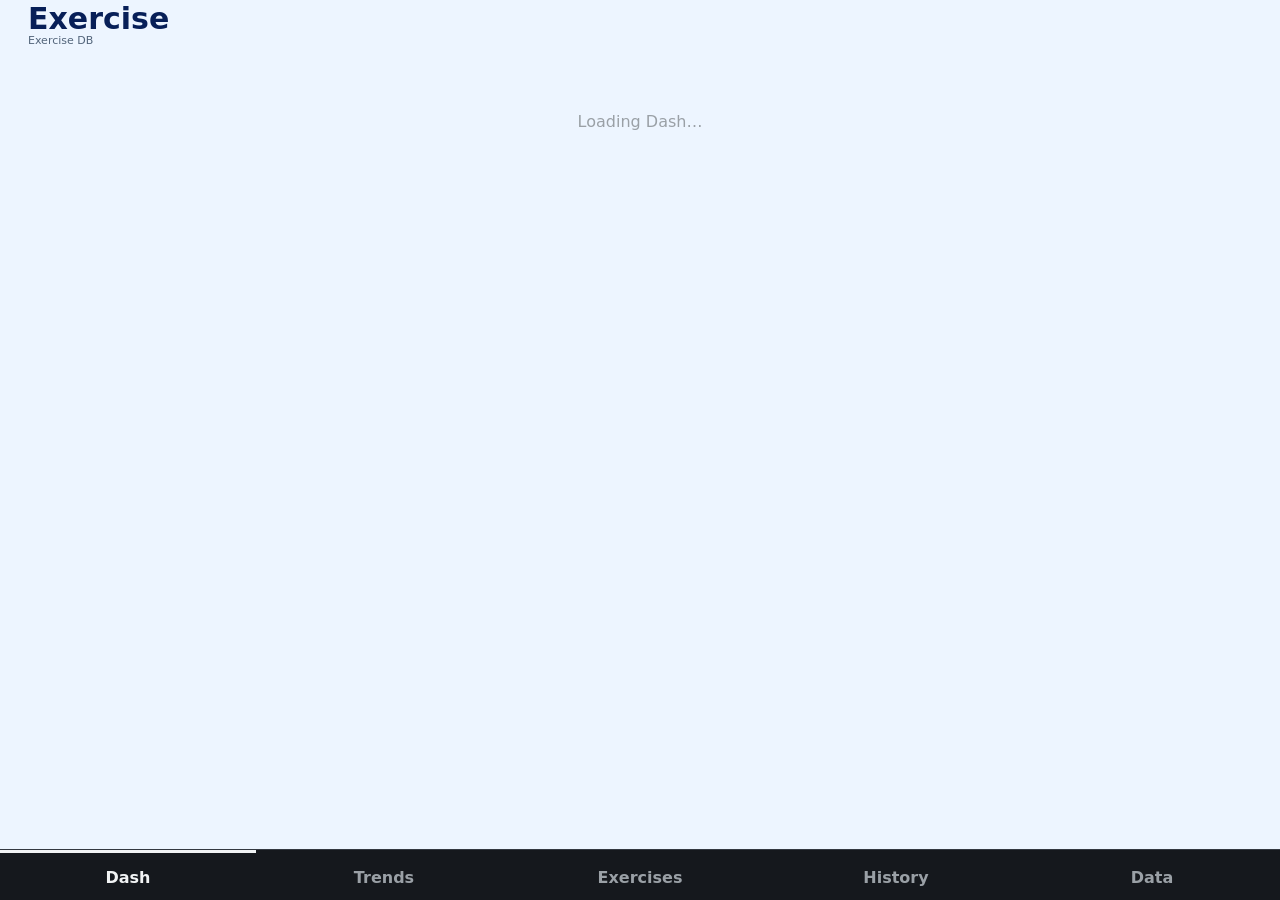
<file: exercise/index.html>
<!doctype html>
<html>
<head>
  <meta name="viewport" content="width=device-width,initial-scale=1,viewport-fit=cover">
<title>Exercise</title>
<meta name="theme-color" content="#edf5ff">
<meta name="apple-mobile-web-app-capable" content="yes">
<link rel="manifest" href="./manifest.webmanifest">
<link rel="icon" href="./icon-192.png">
<script src="./connection.js?v=9.15.3"></script>
  <meta charset="utf-8">
  <style>
    :root{
      --bg:#101216;--panel:#181b20;--panel2:#20242a;--text:#f1f3f4;--muted:#9aa0a6;
      --line:#343941;--green:#7ddc9c;--red:#ff8f86;--amber:#f0c36a;--blue:#8ab4f8;
    }
    *{box-sizing:border-box}
    body{margin:0;background:var(--bg);color:var(--text);font-family:system-ui,-apple-system,Segoe UI,Roboto,sans-serif}
    .app{max-width:1380px;margin:auto;padding:17px 13px 88px}
    .top{display:flex;justify-content:space-between;align-items:end;margin-bottom:14px}
    .brand{font-size:29px;font-weight:900}.sub{font-size:12px;color:var(--muted)}
    .pane{display:none}.pane.active{display:block}
    .section{font-size:14px;font-weight:850;margin:22px 2px 9px}
    .cards{display:grid;grid-template-columns:repeat(3,1fr);gap:10px}
    .card,.box,.ex{background:var(--panel);border:1px solid var(--line);border-radius:16px;padding:14px}
    .label{font-size:11px;font-weight:850;text-transform:uppercase;letter-spacing:.05em;color:var(--muted)}
    .value{font-size:29px;font-weight:900;margin:6px 0 2px}.unit{font-size:13px;color:var(--muted);font-weight:650}
    .delta{font-size:13px;font-weight:850}.up{color:var(--green)}.down{color:var(--red)}.warn{color:var(--amber)}.neutral{color:var(--muted)}
    .detail{border-top:1px solid var(--line);padding-top:8px;margin-top:9px;font-size:12px;color:var(--muted);line-height:1.45}
    .strip{display:grid;grid-template-columns:repeat(5,1fr);gap:8px}
    .mini{background:var(--panel);border:1px solid var(--line);border-radius:13px;padding:11px;text-align:center}
    .mini b{font-size:20px;display:block}.mini span{font-size:10px;color:var(--muted)}
    .notice{background:var(--panel);border:1px solid var(--line);border-radius:14px;padding:12px;font-size:12px;color:var(--muted);line-height:1.5;margin-top:10px}
    .scoreboard{background:var(--panel);border:1px solid var(--line);border-radius:16px;overflow:hidden}.scorehead,.scorerow{display:grid;grid-template-columns:1.4fr .8fr .8fr .7fr;gap:8px;align-items:center;padding:10px 13px}.scorehead{font-size:10px;color:var(--muted);text-transform:uppercase;font-weight:850;border-bottom:1px solid var(--line)}.scorerow{border-bottom:1px solid #292e35}.scorerow:last-child{border:0}.scorelabel{font-weight:800}.scoreval{font-weight:850;text-align:right}.scorechange{text-align:right;font-weight:900}.trendgrid{display:grid;grid-template-columns:1fr 1fr;gap:10px}.trendbox{background:var(--panel);border:1px solid var(--line);border-radius:16px;padding:14px}.trendtitle{font-weight:850;margin-bottom:4px}.trendmeta{font-size:11px;color:var(--muted);margin-bottom:10px}.bars{height:120px;display:flex;gap:4px;align-items:end;border-bottom:1px solid var(--line);padding-top:8px}.bar{flex:1;min-width:5px;background:var(--blue);opacity:.72;border-radius:4px 4px 0 0;position:relative}.bar:hover{opacity:1}.legend{display:flex;justify-content:space-between;font-size:9px;color:var(--muted);margin-top:5px}.twocol{display:grid;grid-template-columns:1fr 1fr;gap:10px}.groupbox{background:var(--panel);border:1px solid var(--line);border-radius:16px;padding:13px}.groupbox h3{font-size:13px;margin:0 0 9px}.metricline{display:flex;justify-content:space-between;gap:10px;padding:7px 0;border-bottom:1px solid #292e35;font-size:12px}.metricline:last-child{border:0}.metricline span{color:var(--muted)}
    .splitgrid{display:grid;grid-template-columns:1fr 1fr;gap:14px}.splitcol{display:grid;gap:9px;align-content:start}.splithead{font-size:13px;font-weight:900;color:var(--muted);text-transform:uppercase;letter-spacing:.05em;margin:2px 2px 0}.ex{cursor:pointer}.exhead{display:flex;justify-content:space-between;gap:8px}.exname{font-weight:850}
    .sets{font-size:12px;color:var(--muted);margin-top:6px}.exmetrics{display:grid;grid-template-columns:repeat(3,1fr);gap:6px;margin-top:9px}
    .exm{background:var(--panel2);border-radius:9px;padding:7px}.exm b{display:block}.exm span{font-size:9px;color:var(--muted)}
    .exvolume{font-size:10px;color:var(--muted);margin-top:8px}
    .sessionlist{display:none;margin-top:9px;border-top:1px solid var(--line);padding-top:7px}.sessionlist.open{display:block}
    .sess{display:grid;grid-template-columns:72px 1fr 65px;gap:7px;padding:6px 0;border-bottom:1px solid #292e35;font-size:11px}.sess:last-child{border:0}
    .tablebox{background:var(--panel);border:1px solid var(--line);border-radius:15px;overflow:auto}
    table{width:100%;border-collapse:collapse;min-width:720px}th,td{padding:10px 11px;border-bottom:1px solid var(--line);font-size:12px;text-align:right;white-space:nowrap}
    th{color:var(--muted);font-size:10px;text-transform:uppercase;letter-spacing:.04em;position:sticky;top:0;background:var(--panel)}
    th:first-child,td:first-child{text-align:left} tr:last-child td{border-bottom:0}
    .kpis{display:grid;grid-template-columns:repeat(4,1fr);gap:8px}.kpi{background:var(--panel);border:1px solid var(--line);border-radius:13px;padding:12px}
    .kpi b{font-size:21px;display:block}.kpi span{font-size:10px;color:var(--muted)}
    .issue{display:grid;grid-template-columns:90px 105px 1fr;gap:10px;padding:11px;border-bottom:1px solid var(--line);font-size:12px}
    details{background:var(--panel);border:1px solid var(--line);border-radius:14px;margin-top:10px;overflow:hidden}summary{cursor:pointer;padding:12px 14px;font-weight:850;color:var(--text)}details .tablebox{border:0;border-top:1px solid var(--line);border-radius:0}
    .sev{font-weight:850}.High{color:var(--red)}.Medium{color:var(--amber)}.Low{color:var(--muted)}
    .dashboard-grid{display:grid;grid-template-columns:repeat(2,minmax(0,1fr));gap:12px;margin-top:16px}
    .vizcard{background:var(--panel);border:1px solid var(--line);border-radius:16px;padding:15px;min-width:0}
    .vizhead{display:flex;align-items:start;justify-content:space-between;gap:8px}
    .viztitle{font-weight:850;font-size:15px}.viznumber{font-size:22px;font-weight:900;text-align:right}
    .vizmeta{color:var(--muted);font-size:11px;line-height:1.45;margin:5px 0 9px}
    .viznote{font-size:11px;color:var(--muted);line-height:1.5;border-top:1px solid var(--line);padding-top:8px;margin-top:9px}
    .vizsvg{width:100%;height:105px;display:block}.vizlabels{display:flex;justify-content:space-between;color:var(--muted);font-size:10px}
    .headline{background:#19231e;border:1px solid #3c7151;border-radius:16px;padding:17px;line-height:1.5;font-size:15px;font-weight:750}
    .barrow{display:grid;grid-template-columns:82px 1fr 55px;gap:8px;align-items:center;font-size:11px;margin:7px 0}
    .bartrack{background:var(--panel2);border-radius:5px;height:13px;overflow:hidden}.barfill{height:100%;background:var(--blue);border-radius:5px}
    .barrow b{text-align:right}.pill{border:1px solid var(--line);border-radius:20px;padding:4px 8px;font-size:10px;color:var(--muted)}
    .auditrow{padding:11px;border-bottom:1px solid var(--line);font-size:12px;line-height:1.5}
    .auditrow b{display:block;margin-bottom:3px}.auditrow:last-child{border:0}
    .goalgrid{display:grid;grid-template-columns:1.3fr .7fr .7fr;gap:10px;margin-bottom:12px}
    .goalhero,.goalmini{border:1px solid var(--line);border-radius:11px;padding:12px;background:#fff}.goalhero b{font-size:28px;display:block}.goalhero .status{font-size:13px;font-weight:900;margin-top:5px}.goalmini b{font-size:22px;display:block}.goalmini span{font-size:10px;color:#53657b}
    .progress{height:13px;background:#eaf2fc;border-radius:7px;overflow:hidden;margin:10px 0 5px}.progressfill{height:100%;background:#198065;border-radius:7px}.progressmeta{font-size:10px;color:#53657b;display:flex;justify-content:space-between;gap:10px}
    .monthchartwrap{overflow-x:auto;padding-top:4px}.monthchart{height:205px;min-width:760px;position:relative;display:flex;gap:6px;align-items:end;border-bottom:1px solid #b9cbe0;padding:18px 7px 22px}.monthcol{height:100%;flex:1;min-width:30px;display:flex;flex-direction:column;justify-content:flex-end;align-items:stretch;position:relative}.monthstack{width:100%;min-height:1px;display:flex;flex-direction:column-reverse;border-radius:4px 4px 0 0;overflow:hidden;outline:1px solid #ffffff55}.monthcol.estimated .monthstack{opacity:.58}.monthcol.raw .monthstack{opacity:.98}.monthseg.strength{background:#4f78c7}.monthseg.cardio{background:#e29542}.monthseg.walking{background:#48a977}.monthseg.other{background:#8c70b6}.monthlabel{position:absolute;bottom:-18px;left:50%;transform:translateX(-50%);font-size:9px;color:#53657b;white-space:nowrap}.targetline{position:absolute;left:0;right:0;border-top:2px dashed #bb2746;z-index:3;pointer-events:none}.targettag{position:absolute;right:6px;transform:translateY(-15px);font-size:9px;font-weight:850;color:#bb2746;background:#fff;padding:0 3px}.chartlegend{display:flex;gap:12px;flex-wrap:wrap;font-size:10px;color:#53657b;margin-top:8px}.legendswatch{display:inline-block;width:9px;height:9px;border-radius:2px;margin-right:4px;vertical-align:-1px}.legendswatch.strength{background:#4f78c7}.legendswatch.cardio{background:#e29542}.legendswatch.walking{background:#48a977}.legendswatch.other{background:#8c70b6}.dashselect{font:inherit;border:1px solid #aac1db;border-radius:7px;padding:3px 6px;background:#fff;color:#112546;font-weight:800}
    .tabs{position:fixed;left:0;right:0;bottom:0;background:#15181d;border-top:1px solid var(--line);display:flex;justify-content:center;z-index:20}
    .tabbar{width:min(1380px,100%);display:grid;grid-template-columns:repeat(5,1fr)}
    .dashsection{border:1px solid var(--line);border-radius:15px;overflow:hidden;margin:12px 0;background:var(--panel)}
    .dashband{padding:9px 14px;font-size:16px;font-weight:850;display:flex;justify-content:space-between;gap:12px;align-items:center}
    .dashband.blue{background:#145ca3}.dashband.green{background:#198065}.dashband.gold{background:#80601b}.dashband.purple{background:#514493}
    .dashbody{padding:11px}.latestgrid{display:grid;grid-template-columns:1.02fr 1.08fr .75fr;gap:10px}
    .dashpanel{border:1px solid var(--line);border-radius:10px;overflow:hidden;min-width:0}.dashpanel h3{background:var(--panel2);font-size:13px;margin:0;padding:8px 10px}
    .dashtable{min-width:0}.dashtable th,.dashtable td{padding:8px 7px;font-size:12px;white-space:normal}.dashtable th{font-size:10px}
    .dashcompare{display:grid;grid-template-columns:repeat(4,minmax(0,1fr));gap:10px}.compcard{border:1px solid var(--line);border-radius:11px;overflow:hidden}.compcard h3{font-size:14px;margin:0;padding:9px 10px;background:var(--panel2)}
    .compcard .dashtable td,.compcard .dashtable th{font-size:11px;padding:7px 5px}.compcard .dashtable td:first-child{font-weight:700}
    .activityscroll{overflow-x:auto}.activitygrid{display:grid;grid-template-columns:110px repeat(28,minmax(32px,1fr));min-width:1050px;font-size:10px;text-align:center}
    .activitygrid>div{border-right:1px solid var(--line);border-bottom:1px solid var(--line);padding:6px 2px}.activitygrid .rowlabel{text-align:left;font-weight:750;padding-left:8px;position:sticky;left:0;background:var(--panel);z-index:1}.activitygrid .dayhead{font-weight:750;background:var(--panel2)}
    .dot{display:inline-block;width:10px;height:10px;border-radius:50%}.dot.upper{background:#fb667a}.dot.lower{background:#6196fd}.dot.aerobic{background:#ffa247}.dot.walk{background:#72d69c}.dot.rest{background:#78818d}
    .dashtrends{display:grid;grid-template-columns:repeat(3,minmax(0,1fr));gap:10px}.dashtrend{border:1px solid var(--line);border-radius:10px;padding:10px;min-width:0}.dashtrend h3{font-size:13px;margin:0 0 4px}
    .dashnote{font-size:11px;color:var(--muted);line-height:1.45;margin:7px 0}.dashdetails{margin:9px 0 0;border-radius:9px}.dashdetails summary{padding:9px 11px;font-size:12px}
    #dash{background:#f6f8fc;color:#112546;border-radius:16px;padding:10px 12px 18px;min-height:90vh}
    #dash .top{padding:3px 5px}#dash .sub,#dash .dashnote{color:#53657b}
    #dash .dashsection{background:#fff;border-color:#c8d8eb;box-shadow:0 1px 5px #17385b12}
    #dash .dashpanel,#dash .compcard,#dash .dashtrend,#dash .dashdetails{background:#fff;border-color:#c8d8eb}
    #dash .dashpanel h3,#dash .compcard h3,#dash .activitygrid .dayhead{background:#eaf2fc;color:#112546}
    #dash .dashtable th{background:#eaf2fc;color:#263c5b;border-color:#c8d8eb}
    #dash .dashtable td,#dash .activitygrid>div{border-color:#dbe5f0}
    #dash .activitygrid .rowlabel{background:#fff}#dash .activitygrid .dayhead{background:#eaf2fc}
    #dash .dashdetails summary{color:#112546}#dash .tablebox{background:#fff;border-color:#c8d8eb}
    #dash .tablebox th{background:#eaf2fc;color:#263c5b}#dash .tablebox td{border-color:#dbe5f0}
    #dash .vizlabels{color:#53657b}#dash .up{color:#078046}#dash .down{color:#bb2746}
    button{border:0;background:transparent;color:var(--muted);padding:15px 3px 13px;font:inherit;font-weight:800;border-top:3px solid transparent}
    button.active{color:var(--text);border-top-color:var(--text)}
    .loading{padding:60px 20px;text-align:center;color:var(--muted)}
    @media(max-width:900px){.latestgrid{grid-template-columns:1fr 1fr}.latestgrid .dashpanel:last-child{grid-column:1/-1}.dashcompare{grid-template-columns:1fr 1fr}.dashtrends{grid-template-columns:1fr 1fr}}
    @media(max-width:720px){.goalgrid{grid-template-columns:1fr 1fr}.goalhero{grid-column:1/-1}.cards{grid-template-columns:1fr 1fr}.strip{grid-template-columns:repeat(3,1fr)}.splitgrid,.trendgrid,.twocol,.dashboard-grid{grid-template-columns:1fr}.kpis{grid-template-columns:1fr 1fr}.scorehead,.scorerow{grid-template-columns:1.25fr .75fr .75fr .65fr}}
    @media(max-width:600px){.goalgrid{grid-template-columns:1fr}.goalhero{grid-column:auto}.latestgrid,.dashcompare,.dashtrends{grid-template-columns:1fr}.latestgrid .dashpanel:last-child{grid-column:auto}.dashband{font-size:14px;align-items:start;flex-direction:column;gap:3px}}
    @media(max-width:430px){.cards{grid-template-columns:1fr}.brand{font-size:25px}}
    @media(max-width:430px){.tabbar button{font-size:11px}}
/* v9.13 exercise-comparison canonical set display; v9.12 Dash compaction preserved. */
body:has(#dash.active){background:#edf5ff}
.app:has(#dash.active){max-width:1820px;padding:4px 20px 65px}
#dash{padding:0;background:transparent;color:#071f58;--upper:#ff3568;--lower:#2478ff;--cardio:#ff9500;--walking:#29b67b}
#dash .top{margin-bottom:5px;padding:0 8px;min-height:36px;align-items:center}#dash .brand{font-size:30px;line-height:1.02}#dash .sub{font-size:11px;line-height:1.1}
#dash .dashbuild{font:800 10px system-ui;color:#9aa0a6;background:#181b20;border:1px solid #343941;border-radius:8px;padding:4px 7px;white-space:nowrap;margin-right:1px}
#dash .dashsection{margin:0;border-radius:10px;background:linear-gradient(110deg,#fff,#f7fbff);border-color:#cfdef0}
#dash .dashband{height:34px;padding:5px 14px;font-size:16px;color:white;flex-direction:row;align-items:center;white-space:nowrap}
#dash .dashband.blue{background:linear-gradient(#0789e7,#005eb6)}#dash .dashband.gold{background:linear-gradient(100deg,#b6903b,#8f621a)}#dash .dashband.purple{background:linear-gradient(#665dbb,#41338c)}
#dash .dashbody{padding:8px 10px}
#dash .dash-toprow{display:grid;grid-template-columns:1.3fr 1fr;gap:10px;margin-bottom:9px}
#dash .dash-toprow>.dashsection{height:288px}
#dash .progresslayout{display:grid;grid-template-columns:1.8fr 1fr;gap:10px}
#dash .progressplot{min-width:0}#dash h3{font-size:14px;margin:0 0 3px}
#dash .cumulativechart{width:100%;height:207px;display:block}#dash .axistext{font:11px Arial,sans-serif;fill:#244577}
#dash .linelegend{display:flex;justify-content:center;gap:20px;font-size:11px;margin-top:-5px}
#dash .monthlystats{background:#f0f6fd;border-radius:8px;overflow:hidden;align-self:start}
#dash .monthlystat{display:flex;align-items:center;justify-content:space-between;gap:5px;padding:8px 10px;border-bottom:1px solid #d5e2f2;font-size:12px}
#dash .monthlystat b{font-size:22px;white-space:nowrap}#dash .monthlystat:nth-child(3) b{font-size:16px}
#dash .pacestatus{margin:7px;padding:10px;border-radius:8px;display:flex;flex-direction:column;gap:4px;font-size:12px;min-height:56px}
#dash .pacestatus b{font-size:18px}#dash .pacestatus.ahead{background:#e2f5e8;color:#067326}#dash .pacestatus.behind{background:#fff0df;color:#975118}
#dash .historylegend{display:flex;justify-content:space-around;font-size:10px;color:#244577;gap:5px;padding:2px 0 0}
#dash .historychart{width:100%;height:228px;display:block}
#dash .dash-secondrow{display:grid;grid-template-columns:2.32fr .8fr .8fr .68fr;gap:10px;margin-bottom:8px;align-items:stretch}
#dash .compositionbox,#dash .latestcard{border:1px solid #cfdef0;border-radius:10px;background:linear-gradient(110deg,#fff,#f4f9ff);overflow:hidden;min-width:0;box-shadow:0 1px 5px #17385b0d}
#dash .compositionbox{padding:7px 14px 8px}
#dash .compositionhead{font-size:15px;font-weight:850;margin:0 0 5px}
#dash .compositionrow{padding:3px 0}
#dash .compositiontitle{display:flex;justify-content:space-between;gap:10px;font-size:11px;margin-bottom:3px;align-items:end}#dash .compositiontitle b{font-size:12px}
#dash .segments{display:flex;width:100%;height:24px;border-radius:5px;overflow:hidden;color:white;font-size:11px;font-weight:750;text-align:center}
#dash .segments>div{display:flex;justify-content:center;align-items:center;min-width:0}
#dash .compositionlegend{display:flex;justify-content:space-between;gap:6px;margin-top:5px;font-size:10px;line-height:1.12}
#dash .compositionlegend>div{display:flex;gap:5px;min-width:0}#dash .compositionlegend i{width:10px;height:10px;border-radius:50%;margin-top:1px;flex-shrink:0}
#dash .latestcard{padding:4px 8px 5px}#dash .latestcard h3{display:flex;justify-content:space-between;padding:5px 8px;border-radius:5px;margin:0 -4px 1px;font-size:15px}
#dash .latestcard h3 span:last-child{font-size:12px;font-weight:400;color:#15366b}
#dash .latestcard.upper h3{background:#fde8ef;color:#f12a61}#dash .latestcard.lower h3{background:#e4f0ff;color:#0065ef}
#dash .latestmetric{display:grid;grid-template-columns:1.5fr .65fr .9fr;align-items:center;gap:5px;border-bottom:1px solid #d6e3f3;padding:7px 4px;font-size:11px}
#dash .latestmetric:last-of-type{border-bottom:0}
#dash .latestmetric span{display:block;font-size:10px;font-weight:400;line-height:1.25}#dash .latestmetric strong{font-size:16px;text-align:center}#dash .latestdelta{text-align:center}#dash .latestdelta b{font-size:16px}
#dash .vizlabels{font-size:9px;gap:4px}
#dash .dashdetails{margin:6px 0;border-radius:7px;background:linear-gradient(#fff,#eaf3fe);border-color:#ccddf1}
#dash .dashdetails summary{font-size:14px;padding:6px 12px;line-height:19px}#dash .detailcontrols{display:flex;justify-content:space-between;padding:10px;font-size:12px}#dash .detailprovenance{font-size:12px;line-height:1.5;padding:10px 14px;background:#fff}
#dash>.dashsection{margin-top:8px}#dash .activitygrid{grid-template-columns:125px repeat(var(--activity-days,31),minmax(28px,1fr));min-width:1030px;font-size:9px}#dash .activitygrid>div{padding:4px 1px;line-height:14px}#dash .activitygrid .rowlabel{font-size:12px;padding-left:5px;background:transparent}#dash .activitygrid .dayhead{background:#edf5ff}#dash .activityscroll{margin:-8px -10px 0}
#dash .dot.upper{background:var(--upper)}#dash .dot.lower{background:var(--lower)}#dash .dot.aerobic{background:var(--cardio)}#dash .dot.walk{background:var(--walking);opacity:.85}#dash .dot{width:9px;height:9px}
#dash .dashnote{font-size:10px;margin:5px 0 0;line-height:1.25}

#dash .supportstatus{display:inline-flex;align-items:center;gap:6px;margin-right:10px;font-size:11px}
#dash .supportpill{display:inline-block;border-radius:10px;padding:2px 7px;font-weight:850;background:#fff3d7;color:#6f4a00}
#dash .supportpill.done{background:#dff5e8;color:#087a40}
#dash .activityright{display:flex;align-items:center;justify-content:flex-end;gap:4px;white-space:nowrap}
#dash .activityrange{font-weight:850}
#dash .emptytrend{padding:20px 10px;color:#53657b;font-size:12px}
#dash .compositionrow .emptytrend{padding:0;height:16px;line-height:16px}
#dash .compositionbox:has(.emptytrend) .compositionrow{padding:1px 0}
@media(max-width:1150px){#dash .dash-toprow{grid-template-columns:1fr}#dash .dash-toprow>.dashsection{height:auto}#dash .historychart{height:220px}#dash .dash-secondrow{grid-template-columns:1fr 1fr}#dash .compositionbox{grid-column:1/-1}}
@media(max-width:700px){.app:has(#dash.active){padding:10px 8px 70px}#dash .brand{font-size:25px}#dash .progresslayout{grid-template-columns:1fr}#dash .monthlystats{display:grid;grid-template-columns:1fr 1fr}#dash .pacestatus{grid-column:1/-1}#dash .monthlystat{padding:7px}#dash .monthlystat b{font-size:19px}#dash .dashband{font-size:13px;padding:6px 8px;white-space:normal;height:auto;min-height:34px}#dash .dash-secondrow{gap:6px}#dash .latestmetric{grid-template-columns:1fr 1fr}#dash .latestdelta{grid-column:1/-1;text-align:right}#dash .latestmetric span{font-size:10px}#dash .latestmetric strong{font-size:15px}#dash .latestcard h3{font-size:13px;padding:6px 3px}#dash .latestcard h3 span:last-child{font-size:10px}#dash .compositionbox{padding:7px 10px}#dash .compositiontitle{font-size:10px}#dash .compositiontitle b{font-size:12px}#dash .compositionlegend{font-size:10px;flex-wrap:wrap;justify-content:flex-start;gap:10px}#dash .historylegend{font-size:8px}#dash .historychart{height:190px}#dash .dashdetails summary{font-size:12px}}


#dash .compositionlegend>div{flex:1}
#dash .compositionlegend span{white-space:nowrap}
#dash .dashdetails:not([open])>:not(summary){display:none}
#dash .dashdetails summary{list-style:none}
#dash .dashdetails summary::before{content:'▸ ';margin-right:5px;color:#005eb6}
#dash .dashdetails[open] summary::before{content:'▾ '}
#dash .activitygrid>div{padding-top:2px;padding-bottom:2px}
#dash .supportcard h3{background:#eee7f7;color:#76509b;font-size:15px;white-space:nowrap}
#dash .latestmetric{height:46px}
#dash .supportmetric{grid-template-columns:1fr auto}
#dash .supportmetric strong{font-size:16px;color:#76509b}
#dash .supportmetric strong.done{color:#087a40}
#dash .dot.balance{background:#bd9cdb}
#dash .dot.plank{background:#76509b}
#dash .supportdots{display:inline-flex;align-items:center;justify-content:center;gap:3px;vertical-align:middle}
#dash .supportdots .dot{flex-shrink:0}
@media(max-width:700px){#dash .latestmetric{height:auto;min-height:46px}}
#dash .supportreminder{font-size:10px;color:#53657b;padding:4px 4px 0;white-space:nowrap}
@media(max-width:1150px){#dash .supportcard{grid-column:1/-1}}
  .activitygrid{width:max-content!important;min-width:0!important}
#dash .activitygrid .rowlabel{background:#fff}
.tabs{padding-bottom:env(safe-area-inset-bottom)}
</style>
</head>
<body>
<script>
window.addEventListener('error',function(e){
  var c=document.getElementById('content');
  if(c){c.innerHTML='<div style="margin:16px;padding:14px;background:#181b20;color:#ff8f86;border:1px solid #343941;border-radius:12px;font:14px system-ui"><b>JavaScript error</b><br>'+String(e.message||'Unknown error')+'<br><span style="color:#9aa0a6">line '+String(e.lineno||'?')+'</span></div>';}
});
window.addEventListener('unhandledrejection',function(e){
  var c=document.getElementById('content');
  if(c){c.innerHTML='<div style="margin:16px;padding:14px;background:#181b20;color:#ff8f86;border:1px solid #343941;border-radius:12px;font:14px system-ui"><b>Promise error</b><br>'+String((e.reason&&e.reason.message)||e.reason||'Unknown error')+'</div>';}
});
</script>
<div id="dataStatus" role="status" hidden style="position:fixed;right:8px;bottom:calc(65px + env(safe-area-inset-bottom));max-width:calc(100% - 16px);z-index:30;padding:6px 10px;font:12px system-ui;color:#112546;background:#fff3d7;border-radius:6px"></div>
<div class="app">
  <div id="content"></div>
</div>
<div class="tabs"><div class="tabbar">
  <button class="active" data-tab="dash" onclick="showTab('dash',this)">Dash</button>
  <button data-tab="trends" onclick="showTab('trends',this)">Trends</button>
  <button data-tab="exercises" onclick="showTab('exercises',this)">Exercises</button>
  <button data-tab="history" onclick="showTab('history',this)">History</button>
  <button data-tab="data" onclick="showTab('data',this)">Data</button>
</div></div>
<script>
let DATA={};
let DASH_SPLIT="";
const TAB_STATE={};

document.addEventListener('DOMContentLoaded',()=>{
  document.getElementById('content').innerHTML=
    '<section id="dash" class="pane active">'+loadingPane('Dashboard')+'</section>'+ 
    '<section id="trends" class="pane">'+loadingPane('Trends',true)+'</section>'+ 
    '<section id="exercises" class="pane">'+loadingPane('Exercises',true)+'</section>'+ 
    '<section id="history" class="pane">'+loadingPane('History',true)+'</section>'+ 
    '<section id="data" class="pane">'+loadingPane('Data',true)+'</section>';
  loadTab('dash');
});

function loadingPane(label,defer=false){
  return '<div class="top"><div><div class="brand">Exercise</div><div class="sub">Exercise DB</div></div></div>'+
    (defer?'':'<div class="loading">Loading '+esc(label)+'…</div>');
}

const DASH_CACHE_KEY='exercise-dashboard:snapshot:v1';
let DASH_SNAPSHOT=null;
function validDash(d){return !!(d && Array.isArray(d.recent) && Array.isArray(d.activityDays) && d.generatedAt && d.monthlyGoal && d.activityDays.every(day=>/^\d{4}-\d{2}-\d{2}$/.test(day.date)))}
function dashStatus(message){window.exerciseStatus(message)}
function savedStatus(message){dashStatus('Saved snapshot · data generated '+(DASH_SNAPSHOT?.data.generatedAt||'unknown')+' · '+message)}
function restoreDash(){
  try {
    const saved=JSON.parse(localStorage.getItem(DASH_CACHE_KEY));
    if(!saved || saved.schema!==1 || !validDash(saved.data) || !Number.isFinite(saved.savedAt) || saved.savedAt>Date.now()+60000) return false;
    const before=DATA; DATA=Object.assign({},DATA,saved.data);
    try {document.getElementById('dash').innerHTML=renderDash()} catch(e){DATA=before;return false}
    DASH_SNAPSHOT=saved;
    savedStatus('refreshing…'); setupActivity(); return true;
  } catch(e){return false}
}
function setupActivity(){
  const scroller=document.querySelector('#dash .activityscroll'), grid=scroller?.querySelector('.activitygrid');
  if(!grid) return;
  const position=()=>{
    if(!scroller.clientWidth) return;
    const width=Math.max(28,(scroller.clientWidth-125)/7);
    grid.style.gridTemplateColumns='125px repeat('+Math.max(1,(DATA.activityDays||[]).length)+','+width+'px)';
    scroller.scrollLeft=scroller.scrollWidth-scroller.clientWidth;
  };
  requestAnimationFrame(position);
  if(typeof ResizeObserver!=='undefined') {window.activityObserver?.disconnect();window.activityObserver=new ResizeObserver(position);window.activityObserver.observe(scroller)}
}
function loadTab(id,force=false){
  if(TAB_STATE[id]==='loading' || (!force && TAB_STATE[id]==='loaded')) return;
  TAB_STATE[id]='loading';
  const pane=document.getElementById(id);
  if(id==='dash'){
    if(!DASH_SNAPSHOT) restoreDash();
    if(DASH_SNAPSHOT) savedStatus('refreshing…');
  }
  if(pane && !(id==='dash' && DASH_SNAPSHOT)) pane.innerHTML=loadingPane(id.charAt(0).toUpperCase()+id.slice(1));
  const fail=e=>{
    TAB_STATE[id]='error';
    if(id==='dash' && DASH_SNAPSHOT){savedStatus('live refresh failed; saved data may be out of date');return}
    if(id==='dash') dashStatus('Live data unavailable; no saved snapshot');
    if(pane) pane.innerHTML='<div class="notice">Load error: '+esc(e.message||e)+'. <button onclick="loadTab(\''+id+'\',true)">Retry</button></div>';
  };
  google.script.run.withSuccessHandler(d=>{
    if(id==='dash' && !validDash(d)){fail(new Error('Invalid dashboard response'));return}
    const previous=DATA; DATA=Object.assign({},DATA,d||{});
    try{
      const renderers={dash:renderDash,trends:renderTrends,exercises:renderExercises,history:renderHistory,data:renderData};
      const rendered=renderers[id]();
      if(pane) pane.innerHTML=rendered;
    }catch(e){DATA=previous;fail(e);return}
    TAB_STATE[id]='loaded';
    if(id==='dash'){
      DASH_SNAPSHOT={schema:1,savedAt:Date.now(),data:d};
      let stored=true;try{localStorage.setItem(DASH_CACHE_KEY,JSON.stringify(DASH_SNAPSHOT))}catch(e){stored=false}
      dashStatus('Live refresh succeeded · data generated '+d.generatedAt+(stored?'':' · saving unavailable on this device'));
      setupActivity();
    }
  }).withFailureHandler(fail).getTabData(id);
}
window.addEventListener('online',()=>loadTab('dash',true));
window.addEventListener('offline',()=>{if(DASH_SNAPSHOT)savedStatus('offline; saved data may be out of date')});
document.addEventListener('visibilitychange',()=>{if(!document.hidden)loadTab('dash',true)});
setInterval(()=>{if(!document.hidden)loadTab('dash',true)},300000);

function metric(name){ return (DATA.recent||[]).find(x=>String(x.Metric)===name)||{}; }
function fmt(n,d=1){if(n===''||n==null)return '—';const x=Number(n);return Number.isFinite(x)?x.toLocaleString(undefined,{maximumFractionDigits:d}):String(n)}
function deltaClass(v){const n=Number(v);return !Number.isFinite(n)?'neutral':n>0?'up':n<0?'down':'neutral'}
function deltaText(v){const n=Number(v);return !Number.isFinite(n)?'':(n>0?'↑ ':'↓ ')+Math.abs(n).toFixed(1)+'%'}
function pageHeader(){return '<div class="top"><div><div class="brand">Exercise Dashboard</div><div class="sub">Exercise DB v9.15 · data generated '+esc(DATA.generatedAt||'')+'</div></div><div class="dashbuild">v9.15</div></div>'}

const DASH_COLORS={upper:'#ff3568',lower:'#2478ff',cardio:'#ff9500',walking:'#29b67b',other:'#9870bd'};
function dashDate(v){return v?new Date(v+'T12:00:00Z').toLocaleDateString('en-US',{month:'short',day:'numeric',timeZone:'UTC'}):'—'}
function dashSection(tone,title,right,body){return `<section class="dashsection"><div class="dashband ${tone}"><span>${title}</span><span>${right||''}</span></div><div class="dashbody">${body}</div></section>`}
function dashLine(points,field,color,height=64){
  const known=points.filter(p=>p[field]!=null&&Number.isFinite(Number(p[field])));
  if(!known.length)return '<div class="emptytrend">No complete observations</div>';
  const max=Math.max(1,...known.map(p=>Number(p[field])))*1.12,w=320,h=height,pad=30;
  const xy=points.map((p,i)=>p[field]==null?null:[pad+i*(w-pad-8)/Math.max(1,points.length-1),h-13-Number(p[field])/max*(h-22)]);
  return `<svg class="dashspark" viewBox="0 0 ${w} ${h}" role="img" aria-label="${esc(field)} trend: ${points.map(p=>p[field]==null?'unavailable':fmt(p[field],1)).join(', ')}"><path d="M${pad} 5V${h-13}H${w-8}" fill="none" stroke="#b5cbe6"/>${[0,.5,1].map(f=>`<text x="${pad-4}" y="${h-10-f*(h-22)}" text-anchor="end" class="axistext" font-size="10" fill="#244577" font-family="Arial,sans-serif">${fmt(max*f,0)}</text>`).join('')}${xy.slice(1).map((p,i)=>p&&xy[i]?`<path d="M${xy[i].join(' ')}L${p.join(' ')}" fill="none" stroke="${color}" stroke-width="2"/>`:'').join('')}${xy.map((p,i)=>p?`<circle cx="${p[0]}" cy="${p[1]}" r="3" fill="${color}"><title>${esc(dashDate(points[i].date))}: ${fmt(points[i][field],1)}</title></circle>`:'').join('')}</svg>`;
}
function monthlyLine(g){
  if(!g.asOf)return '<div class="emptytrend">No authoritative activity recorded this month</div>';
  const w=540,h=222,left=48,right=15,top=20,bottom=35,plotH=h-top-bottom;
  const max=Math.ceil(Math.max(g.target,g.current.total||0)/1000)*1000;
  const x=d=>left+d/g.daysInMonth*(w-left-right),y=v=>h-bottom-v/max*plotH;
  const path=g.cumulative.map((p,i)=>(i?'L':'M')+x(p.day)+','+y(p.total)).join(' ');
  const ticks=[0,5,10,15,20,25,g.daysInMonth].filter((d,i,a)=>d<=g.daysInMonth&&a.indexOf(d)===i);
  return `<svg class="cumulativechart" viewBox="0 0 ${w} ${h}" role="img" aria-label="Cumulative month-to-date EWP through ${esc(g.asOf)}; actual ${fmt(g.current.total,1)}, target ${fmt(g.paceTarget,1)}"><g>${[0,1,2,3,4,5].map(i=>`<path d="M${left} ${y(max*i/5)}H${w-right}" stroke="#dfebf6"/><text x="${left-8}" y="${y(max*i/5)+4}" text-anchor="end" class="axistext" font-size="10" fill="#244577" font-family="Arial,sans-serif">${fmt(max*i/5,0)}</text>`).join('')}${ticks.map(d=>`<path d="M${x(d)} ${top}V${h-bottom}" stroke="#edf3f9"/><text x="${x(d)}" y="${h-17}" text-anchor="middle" class="axistext" font-size="10" fill="#244577" font-family="Arial,sans-serif">${d===0?'1':d}</text>`).join('')}</g><path d="M${left} ${y(0)}L${x(g.daysInMonth)} ${y(g.target)}" stroke="#24ae69" stroke-width="2" stroke-dasharray="6 4" fill="none"/><path d="${path}" stroke="#2478ff" stroke-width="2.5" fill="none"/>${g.cumulative.map(p=>`<circle cx="${x(p.day)}" cy="${y(p.total)}" r="3" fill="#2478ff"><title>Day ${p.day}: ${fmt(p.total,1)} EWP</title></circle>`).join('')}<text x="${Math.min(w-right,x(g.elapsedDays))}" y="${Math.max(14,y(g.current.total)-9)}" text-anchor="end" fill="#2478ff" font-weight="800" font-size="14">${fmt(g.current.total,0)}</text><text x="${w-right}" y="${y(g.target)-6}" text-anchor="end" fill="#119747" font-weight="800" font-size="12">${fmt(g.target,0)}</text></svg><div class="linelegend"><span style="color:#2478ff">● Actual MTD EWP</span><span style="color:#119747">– – Target cumulative EWP</span></div>`;
}
function monthlyHistory(g){
  const w=700,h=239,left=44,right=12,bottom=40,top=23,plot=h-bottom-top;
  // Projection is a display-only addition; history totals remain actual EWP.
  const projected=m=>m.month===g.current.month && m.total!=null && g.projected!=null;
  const barTotal=m=>projected(m)?g.projected:m.total;
  const max=Math.ceil(Math.max(g.target,...g.history.map(m=>Number(barTotal(m))||0))*1.08/1000)*1000;
  const y=v=>h-bottom-v/max*plot,step=(w-left-right)/18;
  const bars=g.history.map((m,i)=>{
    const x=left+i*step+3,width=step-6,total=barTotal(m);
    const label=new Date(m.month+'-15T12:00:00Z').toLocaleDateString('en-US',{month:'short',timeZone:'UTC'});
    const remainder=projected(m)?Math.max(0,g.projected-m.total):0;
    const title=projected(m)
      ? esc(monthLabel(m.month))+': actual '+fmt(m.total,1)+' EWP · projected remaining '+fmt(remainder,1)+' EWP · projected month-end '+fmt(g.projected,1)+' EWP'
      : esc(monthLabel(m.month))+': '+fmt(m.total,1)+' EWP · '+esc(m.basis)+' · '+esc(m.source||'authoritative current raw data');
    const bar=m.total==null
      ? `<text x="${x+step/2-3}" y="${h-bottom-7}" text-anchor="middle" class="axistext" font-size="10" fill="#244577" font-family="Arial,sans-serif">—</text>`
      : `<rect class="historyactual" x="${x}" y="${y(m.total)}" width="${width}" height="${Math.max(0,m.total/max*plot)}" rx="2" fill="${m.basis==='estimated'?'url(#estimatedHatch)':'#2478ff'}"/>${remainder>0?`<rect class="historyprojected" x="${x}" y="${y(total)}" width="${width}" height="${remainder/max*plot}" fill="url(#projectedHatch)"/>`:''}<text x="${x+step/2-3}" y="${y(total)-5}" text-anchor="middle" font-size="10" fill="#153468">${fmt(total,0)}</text>`;
    return `<g class="historymonth" data-month="${m.month}"><title>${title}</title>${bar}<text x="${x+step/2-3}" y="${h-bottom+16}" text-anchor="middle" class="axistext" font-size="10" fill="#244577" font-family="Arial,sans-serif">${label}</text><text x="${x+step/2-3}" y="${h-bottom+29}" text-anchor="middle" class="axistext" font-size="10" fill="#244577" font-family="Arial,sans-serif">${m.month.slice(0,4)}</text></g>`;
  }).join('');
  return `<div class="historylegend"><span>▧ Estimated legacy/proxy</span><span>■ Measured/current program</span><span>▨ Projected remainder</span><span>– – Target ${fmt(g.target,0)}</span></div><svg class="historychart" viewBox="0 0 ${w} ${h}" role="img" aria-label="18-month total EWP history with ${fmt(g.target,0)} monthly target; current month shows actual plus projected remainder"><defs><pattern id="estimatedHatch" width="4" height="4" patternUnits="userSpaceOnUse"><rect width="4" height="4" fill="#e3efff"/><path d="M-1 1L1-1M0 4L4 0M3 5L5 3" stroke="#82b5ff" stroke-width="1"/></pattern><pattern id="projectedHatch" width="6" height="6" patternUnits="userSpaceOnUse"><rect width="6" height="6" fill="#d9e8ff"/><path d="M-1 1L1-1M0 6L6 0M5 7L7 5" stroke="#2478ff" stroke-width="1"/></pattern></defs>${[0,1,2,3,4,5,6].map(i=>`<path d="M${left} ${y(max*i/6)}H${w-right}" stroke="#e1ebf7"/><text x="${left-6}" y="${y(max*i/6)+4}" text-anchor="end" class="axistext" font-size="10" fill="#244577" font-family="Arial,sans-serif">${fmt(max*i/6,0)}</text>`).join('')}<path class="historytarget" d="M${left} ${y(g.target)}H${w-right}" stroke="#6b80af" stroke-width="1.5" stroke-dasharray="8 5"/>${bars}</svg>`;
}
function renderMonthlyGoal(){
  const g=DATA.monthlyGoal||{};if(!g.current)return '';
  const ahead=g.ahead,positive=ahead!=null&&ahead>=0;
  const stat=(name,value,cls='')=>`<div class="monthlystat"><span>${name}</span><b class="${cls}">${value}</b></div>`;
  const left=dashSection('blue','▥ 1. Monthly Progress',esc(monthLabel(g.current.month)),`<div class="progresslayout"><div class="progressplot"><h3>Cumulative EWP · ${esc(monthLabel(g.current.month))}</h3>${monthlyLine(g)}</div><div class="monthlystats">${stat('MTD EWP · through '+dashDate(g.asOf),fmt(g.current.total,0))}${stat('Target by '+dashDate(g.asOf),fmt(g.paceTarget,0))}${stat('Ahead / Behind',ahead==null?'—':`${ahead>=0?'+':''}${fmt(ahead,0)} (${signed(g.aheadPct)})`,positive?'up':'down')}${stat('Projected month-end',fmt(g.projected,0))}</div></div>`);
  return `<div class="dash-toprow">${left}${dashSection('blue','18-Month Monthly EWP History','',monthlyHistory(g))}</div>`;
}
function compositionRow(m,label,showLegend){
  if(!m)return '';
  const categories=[['upper','Upper'],['lower','Lower'],['cardio','Cardio'],['walking','Walking'],['other','Support']];
  const tooltip=k=>k==='other'?(m.otherDetail||m.otherLabel||'Recorded support EWP'):`${m.month} ${k}: ${fmt(m[k],1)} EWP`;
  const legend=showLegend?`<div class="compositionlegend">${categories.map(([k,name])=>`<div title="${esc(tooltip(k))}"><i style="background:${DASH_COLORS[k]}"></i><span><b>${name}</b><br>${fmt(k==='other'?(Number(m[k])||0):m[k],0)} EWP</span></div>`).join('')}</div>`:'';
  if(m.total==null)return `<div class="compositionrow"><div class="compositiontitle"><b>${label}</b><span>${esc(monthLabel(m.month))} · —</span></div><div class="emptytrend">No data</div>${legend}</div>`;
  return `<div class="compositionrow"><div class="compositiontitle"><b>${label}</b><span>${esc(monthLabel(m.month))} · ${fmt(m.total,0)} EWP</span></div><div class="segments">${categories.map(([k])=>Number(m[k])>0?`<div style="width:${Math.max(0,Number(m[k])/Math.max(1,m.total)*100)}%;background:${DASH_COLORS[k]}" title="${esc(tooltip(k))}">${Math.round(Number(m[k])/m.total*100)}%</div>`:'').join('')}</div>${legend}${m.unreconciled?`<div class="dashnote down">Difference ${fmt(m.unreconciled,1)} remains unassigned.</div>`:''}</div>`;
}
function compositionPair(current,prior){
  return `<div class="compositionhead">Last Month and Current Month Composition</div>${compositionRow(prior,'Last Month',false)}${compositionRow(current,'Current Month',true)}`;
}
function latestCard(split,label){
  const l=DATA.latestWorkouts?.[split],key=split==='Upper'?'upper':'lower';
  if(!l)return `<article class="latestcard ${key}"><h3>Latest ${label}</h3><p>No recorded workout</p></article>`;
  const c=l.current;
  const row=(name,value,avg,change,d)=>`<div class="latestmetric"><div><b>${name}</b><span>(prior ${l.previous.length} avg: ${fmt(avg,d)})</span></div><strong>${fmt(value,d)}</strong><div class="latestdelta ${change==null?'':deltaClass(change)}"><b>${change==null?'—':signed(change)}</b><span>vs prior ${l.previous.length} avg</span></div></div>`;
  return `<article class="latestcard ${key}"><h3><span>▮ Latest ${label}</span><span>${dashDate(c.date)}</span></h3>${row('Strength EWP',c.ewp,l.ewpAvg,l.ewpChange,1)}${row('Volume (lb·reps)',c.volume,l.volumeAvg,l.volumeChange,0)}${c.ewp==null?'<div class="dashnote down">Incomplete sets · performance unavailable</div>':''}</article>`;
}
function dashExerciseDetail(selected){
  const l=DATA.latestWorkouts?.[selected];
  const selector=`<label>View: <select aria-label="Exercise comparison split" class="dashselect" onchange="setDashSplit(this.value)"><option value="Upper" ${selected==='Upper'?'selected':''}>Upper</option><option value="Leg" ${selected==='Leg'?'selected':''}>Lower</option></select></label>`;
  if(!l)return selector+'<p>No workout recorded</p>';
  const workouts=[l.current,...l.previous];
  return `<div class="detailcontrols">${selector}<span>${esc(l.current.completeness)} · ${l.current.recordedSets} / ${l.current.expectedSets} sets</span></div><div class="tablebox"><table><thead><tr><th>Exercise</th>${workouts.map((p,i)=>`<th>${i===0?'Latest · ':''}${dashDate(p.date)}</th>`).join('')}</tr></thead><tbody>${l.current.exercises.map(e=>`<tr><td>${esc(e.name)}</td>${workouts.map(p=>{const x=p.exercises.find(a=>a.id===e.id);return `<td>${x?esc(x.sets.map(s=>s.text).join(' · '))+'<br>'+fmt(x.ewp,1)+' EWP · '+fmt(x.volume,0)+' vol':'—'}</td>`}).join('')}</tr>`).join('')}</tbody></table></div><div class="detailprovenance">${workouts.map(p=>`<div><b>${dashDate(p.date)}</b> · ${fmt(p.ewp,1)} EWP · ${fmt(p.volume,0)} volume · ${esc(p.provenance||'Authoritative Workouts and Strength_Sets')}</div>`).join('')}${l.skippedIncomplete.length?'<div>Incomplete prior occurrences excluded from performance: '+l.skippedIncomplete.map(dashDate).join(', ')+'</div>':''}</div>`;
}
function dashReference(){
  const rows=DATA.ewpReference||[],cov=DATA.rawCoverage||{};
  return `<div class="detailprovenance">Strength set EWP = weight × repetitions ÷ established exercise divisor. Mixed-load segments are added. Cardio = machine calories × 0.60. Walking = non-treadmill Pixel miles × 14. Plank = minutes × 6.25.</div><div class="tablebox"><table><thead><tr><th>Exercise</th><th>Split</th><th>EWP divisor</th><th>Source notes</th></tr></thead><tbody>${rows.map(r=>`<tr><td>${esc(r.Exercise_Name)}</td><td>${r.Split==='Leg'?'Lower':esc(r.Split)}</td><td>${fmt(r.EWP_Divisor,0)}</td><td>${esc(r.Notes||'')}</td></tr>`).join('')}</tbody></table></div><div class="detailprovenance"><b>Coverage and provenance</b><p>${cov.performanceCurrent||0}/${cov.strengthCurrent||0} current and ${cov.performancePrior||0}/${cov.strengthPrior||0} prior workouts have complete sets.</p><p>Strength evidence without a raw Workouts row: ${[...(cov.strengthGapsCurrent||[]),...(cov.strengthGapsPrior||[])].map(dashDate).join(', ')||'none in these windows'}. Excluded from workout counts and performance.</p><p>Incomplete occurrences: ${[...(cov.incompleteCurrent||[]),...(cov.incompletePrior||[])].map(r=>dashDate(r.date)).join(', ')||'none in these windows'}.</p><p>${esc(DATA.monthlyGoal?.prior?.otherDetail||'')} Historical monthly totals are preserved as stored. Current totals include known complete-set strength, recorded cardio, and non-treadmill Pixel walking; missing coverage remains partial.</p><b>28 days vs prior 28 days · retained audit</b></div><div class="tablebox"><table><thead><tr><th>Metric</th><th>Current 28d</th><th>Prior 28d</th><th>Change %</th><th>Coverage / notes</th></tr></thead><tbody>${(DATA.recent||[]).map(m=>`<tr><td>${esc(m.Metric)}</td><td>${fmt(m.Current_28d,1)}</td><td>${fmt(m.Prior_28d,1)}</td><td>${m.Change_Pct==null?'—':signed(m.Change_Pct)}</td><td>${esc(m.Coverage||'')} · ${esc(m.Notes||'')}</td></tr>`).join('')}</tbody></table></div>`;
}

function supportCard(){
  const s=DATA.supportStatus||{}, b=s.balance||{count:0,target:3,complete:false}, p=s.plank||{count:0,target:2,complete:false};
  const row=(name,x,target)=>`<div class="latestmetric supportmetric"><div><b>${name}</b></div><strong class="${x.complete?'done':''}">${fmt(x.count,0)} / ${fmt(x.target||target,0)}</strong></div>`;
  return `<article class="latestcard supportcard"><h3>This Week Support</h3>${row('Balance',b,3)}${row('Plank',p,2)}<div class="supportreminder">Weekly targets: 3 balance · 2 plank</div></article>`;
}

function supportDayCell(d){
  const activities=[d.balance?'Balance':null,d.plank?'Plank':null].filter(Boolean);
  const title=d.date+': '+(activities.length?activities.join(' + '):'No completed support activity');
  return `<div title="${esc(title)}" aria-label="${esc(title)}">${activities.length?`<span class="supportdots">${d.balance?'<span class="dot balance"></span>':''}${d.plank?'<span class="dot plank"></span>':''}</span>`:'&nbsp;'}</div>`;
}

function renderDash(){
  const g=DATA.monthlyGoal||{},days=DATA.activityDays||[];
  const selected=DASH_SPLIT==='Upper'?'Upper':'Leg';
  const second=`<div class="dash-secondrow"><section class="compositionbox">${compositionPair(g.current,g.prior)}</section>${latestCard('Upper','Upper')}${latestCard('Leg','Lower')}${supportCard()}</div>`;
  const detail=`<details id="exerciseDetail" class="dashdetails"><summary>Exercise-by-exercise comparison</summary>${dashExerciseDetail(selected)}</details><details class="dashdetails" id="ewpReference"><summary>EWP Calculation Reference by Exercise</summary>${dashReference()}</details>`;
  const rows=[['Upper strength','upper'],['Lower strength','lower'],['Aerobic (TM/Rec)','aerobic'],['Walking (Pixel)','walk'],['Support','support']];
  const activityRight=`<span class="activityright"><span class="activityrange">${dashDate(days[0]?.date)} – ${dashDate(days.at(-1)?.date)}</span></span>`;
  const activity=dashSection('gold','▦ Recent Activity · Daily View',activityRight,`<div class="activityscroll"><div class="activitygrid" style="grid-template-columns:125px repeat(${Math.max(1,days.length)},minmax(28px,1fr))"><div class="rowlabel"></div>${days.map(d=>`<div class="dayhead">${dashDate(d.date)}</div>`).join('')}${rows.map(([label,key])=>`<div class="rowlabel">${label}</div>${days.map(d=>{if(key==='support')return supportDayCell(d);const on=key==='walk'?d.walking!=null&&d.walking>0:d[key];return `<div title="${esc(d.date+': '+label+(key==='walk'?' · '+fmt(d.walking,2)+' non-treadmill miles':on?' recorded':' none recorded'))}">${on?`<span class="dot ${key}"></span>`:'&nbsp;'}</div>`}).join('')}`).join('')}</div></div><div class="dashnote">Dots indicate recorded activity. Walking uses positive non-treadmill Pixel miles; missing readings remain unknown. Strength occurrences come only from Workouts. Support: light purple = Balance; dark purple = Plank.</div>`);
  return pageHeader()+renderMonthlyGoal()+second+activity+detail;
}

function vizCard(title,value,meta,chart,left,right,note){return `<div class="vizcard"><div class="vizhead"><div class="viztitle">${esc(title)}</div><div class="viznumber">${value}</div></div><div class="vizmeta">${meta}</div>${chart}<div class="vizlabels"><span>${esc(left)}</span><span>${esc(right)}</span></div><div class="viznote">${note}</div></div>`}
function signed(n){return (Number(n)>=0?'+':'')+fmt(n,1)+'%'}
function daysInMonth(v){const m=String(v||'').match(/^(\d{4})-(\d{2})$/);return m?new Date(Number(m[1]),Number(m[2]),0).getDate():30}
function spark(points,field){
  if(!points||!points.length)return '<div class="loading" style="padding:20px">No comparable data</div>';
  const nums=points.map(x=>x[field]==null?null:Number(x[field]));const known=nums.filter(Number.isFinite);if(!known.length)return '<div class="loading" style="padding:20px">No observed data</div>';const lo=Math.min(...known),hi=Math.max(...known);
  const xy=nums.map((v,i)=>v==null?null:[18+i*324/Math.max(1,nums.length-1),82-(v-lo)/Math.max(hi-lo,1)*62]);
  return `<svg class="vizsvg" viewBox="0 0 360 100" role="img" aria-label="Trend: ${nums.map(v=>v==null?'unknown':fmt(v,1)).join(', ')}"><path d="M18 84H342" stroke="#343941" fill="none"/>${xy.slice(1).map((p,i)=>p&&xy[i]?`<path d="M${xy[i].join(' ')} L${p.join(' ')}" fill="none" stroke="#8ab4f8" stroke-width="3"/>`:'').join('')}${xy.map(p=>p?`<circle cx="${p[0]}" cy="${p[1]}" r="3" fill="#7ddc9c"/>`:'').join('')}</svg>`;
}

function renderTrends(){
  const months=(DATA.monthly||[]).slice(-12);
  const perf=DATA.performance||{};
  const strength=(title,x)=>vizCard(title,
    x.recentAvg==null?'—':fmt(x.recentAvg,1)+' EWP',
    'Fixed core · first '+(x.compareCount||'—')+' vs latest '+(x.compareCount||'—')+' complete workouts: '+(x.changePct==null?'insufficient data':signed(x.changePct)),
    spark(x.points||[],'ewp'),x.points?.[0]?.date||'',x.points?.at(-1)?.date||'',
    `${x.coreCount||0} unchanged exercises; ${x.excluded||0} partial workout(s) excluded. New exercises do not enter this series.`);
  const chart=(title,field,unit)=>{
    const vals=months.map(x=>x[field]==null?null:Number(x[field]));const max=Math.max(1,...vals.filter(Number.isFinite));
    const bars=months.map((x,i)=>`<div class="bar" title="${esc(monthLabel(x.Month))}: ${vals[i]==null?'unknown':fmt(vals[i],0)+' '+unit}" style="height:${vals[i]==null?0:Math.max(2,(vals[i]/max)*100)}%"></div>`).join('');
    return `<div class="trendbox"><div class="trendtitle">${title}</div><div class="trendmeta">Last 12 available months · ${unit}</div><div class="bars">${bars}</div><div class="legend"><span>${months.length?esc(monthLabel(months[0].Month)):''}</span><span>${months.length?esc(monthLabel(months[months.length-1].Month)):''}</span></div></div>`;
  };
  const ewpPoints=months.map(x=>({date:monthLabel(x.Month),ewp:x.Historical_Strength_EWP==null?null:Number(x.Historical_Strength_EWP),basis:x.EWP_Basis}));
  const ewpLine=()=>{
    const known=ewpPoints.filter(p=>p.ewp!=null);if(!known.length)return '<div class="loading">No estimated values</div>';
    const min=Math.min(...known.map(p=>p.ewp)),max=Math.max(...known.map(p=>p.ewp));
    const xy=ewpPoints.map((p,i)=>p.ewp==null?null:[18+i*324/Math.max(1,ewpPoints.length-1),82-(p.ewp-min)/Math.max(1,max-min)*62]);
    const parts=xy.slice(1).map((point,i)=>point&&xy[i]?`<path d="M${xy[i].join(' ')} L${point.join(' ')}" stroke="${ewpPoints[i+1].basis==='measured'&&ewpPoints[i].basis==='measured'?'#7ddc9c':'#8ab4f8'}" stroke-width="3" ${ewpPoints[i+1].basis==='measured'&&ewpPoints[i].basis==='measured'?'':'stroke-dasharray="5 5"'} fill="none"/>`:'').join('');
    const dots=xy.map((point,i)=>point?`<circle cx="${point[0]}" cy="${point[1]}" r="4" fill="${ewpPoints[i].basis==='measured'?'#7ddc9c':'#8ab4f8'}"/>`:'').join('');
    return `<div class="trendbox"><div class="trendtitle">Strength EWP</div><div class="trendmeta">Approximate older effort · exact modern records</div><svg class="vizsvg" viewBox="0 0 360 100" role="img" aria-label="Estimated historical strength EWP dashed, measured solid">${parts}${dots}</svg><div class="legend"><span>${esc(ewpPoints[0]?.date||'')}</span><span>${esc(ewpPoints.at(-1)?.date||'')}</span></div><div class="viznote">Dashed blue: estimated · solid green: measured · blank: unknown.</div></div>`;
  };
  return pageHeader()+`<div class="sub">Comparable capability first; program volume and activity below. Exact set data currently covers only part of a 90-day window.</div>
    <div class="section">Like-for-like strength performance</div>
    <div class="dashboard-grid">${strength('Upper core',perf.Upper||{})}${strength('Lower core',perf.Leg||{})}</div>
    <div class="notice">The fixed core and three-set rule keep program changes from creating false strength changes. If a core machine is retired, this series pauses until explicitly rebased. All exercises still count toward workload.</div>
    <div class="section">Activity & workload</div><div class="trendgrid">
      ${chart('Walking','Walking_Miles','miles')}
      ${chart('Exercise occurrences','Known_Exercise_Occurrences','occurrences')}
      ${chart('Set equivalents','Set_Equivalent','approximate sets')}
      ${chart('Aerobic sessions','Aerobic_Sessions','sessions')}
      ${ewpLine()}
      ${chart('Support work','Support_Occurrences','occurrences')}
    </div>
    <div class="notice">Historical EWP is estimated from legacy reps/sets and assumed loads; exact set-level load data begins Aug 2026. Set equivalents before then assume about three sets per strength occurrence. These totals describe exposure, not like-for-like capability.</div>`;
}

function renderExercises(){
  const items=(DATA.exercises||[]).map((x,i)=>({x,i}));

  function one(item){
    const x=item.x, i=item.i;
    const c=x.changePct==null?'neutral':deltaClass(x.changePct);
    const dt=x.changePct==null?'not enough prior sessions':(x.changePct>=0?'+':'')+fmt(x.changePct,1)+'%';
    const sessions=(x.sessions||[]).map(s=>`<div class="sess"><span>${esc(s.date)}</span><span>${esc(s.sets)}</span><span>${fmt(s.ewp,1)} EWP</span></div>`).join('');
    return `<div class="ex" onclick="toggleSessions(${i})">
      <div class="exhead"><div class="exname">${esc(x.name)}</div><div class="delta ${c}">${dt}</div></div>
      <div class="sets">Latest ${esc(x.latest.date)} · ${esc(x.latest.sets)}</div>
      <div class="exmetrics">
        <div class="exm"><b>${fmt(x.latest.ewp,1)}</b><span>latest EWP</span></div>
        <div class="exm"><b>${fmt(x.recent4Avg,1)}</b><span>recent-4 avg</span></div>
        <div class="exm"><b>${fmt(x.prior4Avg,1)}</b><span>prior-4 avg</span></div>
      </div>
      <div class="exvolume">Latest volume ${fmt(x.latest.volume,0)} lb × reps · ${fmt(x.sessionCount,0)} recorded sessions</div>
      <div class="sessionlist" id="sessions-${i}">${sessions}</div>
    </div>`;
  }

  const upper=items.filter(z=>z.x.split==='Upper').sort((a,b)=>a.x.order-b.x.order).map(one).join('');
  const lower=items.filter(z=>z.x.split==='Leg').sort((a,b)=>a.x.order-b.x.order).map(one).join('');
  const other=items.filter(z=>!['Upper','Leg'].includes(z.x.split)).map(one).join('');

  return pageHeader()+`<div class="sub">Current set-era comparison: recent 4 sessions vs preceding 4. Tap an exercise for recent sessions.</div>
  <div class="section">Current machine exercises</div>
  <div class="splitgrid">
    <div class="splitcol"><div class="splithead">Upper — workout order</div>${upper}</div>
    <div class="splitcol"><div class="splithead">Lower — workout order</div>${lower}</div>
  </div>
  ${other?`<div class="section">Other</div><div class="splitcol">${other}</div>`:''}
  <div class="notice">Upper and lower are shown in the actual routine order from Routine_Expectations—not alphabetically. This is intentionally a short set-era comparison, not yet the eventual ~3-month strength trend.</div>`;
}

function renderHistory(){
  const annual=(DATA.annual||[]).filter(x=>Number(x.Year)>=2017);
  const ar=annual.map(x=>{
    const days=Number(x.Exercise_Days||0),occ=Number(x.Known_Exercise_Occurrences||0);
    const ratio=days?occ/days:0;
    const y=Number(x.Year)===2026?'2026 YTD':x.Year;
    const walk=Number(x.Known_Walking_Miles||0);
    const wc=Number(x.Walking_Months_With_Data||0);
    return `<tr><td>${esc(y)}</td><td>${fmt(days,0)}</td><td>${fmt(occ,0)}</td><td>${fmt(ratio,2)}</td><td>${fmt(x.Strength_Occurrences,0)}</td><td>${x.Set_Equivalent==null?'—':fmt(x.Set_Equivalent,0)+(x.Set_Basis==='measured'?'':' ~')}</td><td>${fmt(x.Support_Occurrences,0)}</td><td>${fmt(x.Aerobic_Sessions,0)}</td><td>${walk?fmt(walk,1):'—'}</td><td>${wc}/12${Number(x.Year)===2026?' YTD':''}</td></tr>`;
  }).join('');

  const mr=(DATA.monthly||[]).map(x=>{
    const label=monthLabel(x.Month);
    return `<tr><td>${esc(label)}</td><td>${fmt(x.Exercise_Days,0)}</td><td>${fmt(x.Known_Exercise_Occurrences,0)}</td><td>${fmt(x.Strength_Occurrences,0)}</td><td>${x.Set_Equivalent==null?'—':fmt(x.Set_Equivalent,0)+(x.Set_Basis==='measured'?'':' ~')}</td><td>${fmt(x.Support_Occurrences,0)}</td><td>${fmt(x.Aerobic_Sessions,0)}</td><td>${fmt(x.Walking_Miles,1)}</td></tr>`;
  }).join('');

  const oldRoutine=annual.filter(x=>Number(x.Year)>=2017 && Number(x.Year)<=2025).map(x=>`<tr>
    <td>${esc(x.Year)}</td><td>${fmt(x.Pushup_Reps,0)}</td><td>${fmt(x.Bench_Reps,0)}</td><td>${fmt(x.Curl_Reps,0)}</td>
    <td>${fmt(x.SideRaise_Reps,0)}</td><td>${fmt(x.Dip_Reps,0)}</td><td>${fmt(x.Plank_Sessions,0)}</td>
    <td>${fmt(x.Balance_Sessions,0)}</td><td>${fmt(x.Stretch_Sessions,0)}</td>
  </tr>`).join('');

  const gaps=(DATA.gaps||[]).slice().sort((a,b)=>Number(b.Gap_Days||0)-Number(a.Gap_Days||0)).slice(0,15).map(x=>`<tr>
    <td>${esc(x.Gap_Start)}</td><td>${esc(x.Gap_End)}</td><td>${fmt(x.Gap_Days,0)}</td><td>${esc(x.Severity)}</td>
  </tr>`).join('');

  return pageHeader()+`
  <div class="sub">Historical summaries use only the detail actually recoverable for each era.</div>
  <div class="section">Yearly pattern</div>
  <div class="tablebox"><table><thead><tr><th>Year</th><th>Exercise days</th><th>Occurrences</th><th>Occ / day</th><th>Strength</th><th>Sets / approx.*</th><th>Support</th><th>Aerobic</th><th>Walking mi</th><th>Walk coverage</th></tr></thead><tbody>${ar}</tbody></table></div>
  <div class="notice">LA Fitness treadmill-session occurrences are now reconstructed from calendar titles: 48 sessions in 2023 and 40 in 2024. Duration, distance, HR, calories and EWP remain unknown unless independently recorded.</div>
  <details><summary>Old-routine exercise detail by year</summary><div class="tablebox"><table><thead><tr><th>Year</th><th>Push-ups</th><th>Bench reps</th><th>Curl reps</th><th>Side-raise reps</th><th>Dips</th><th>Plank sessions</th><th>Balance</th><th>Stretch</th></tr></thead><tbody>${oldRoutine}</tbody></table></div></details>
  <details><summary>Longest exercise gaps (5+ full days)</summary><div class="tablebox"><table><thead><tr><th>Gap start</th><th>Gap end</th><th>Days</th><th>Severity</th></tr></thead><tbody>${gaps}</tbody></table></div></details>
  <div class="notice">*Historical set equivalents are approximated from strength occurrences at about three sets per occurrence; modern recorded sets are exact. Historical EWP is estimated from legacy reps/sets and assumed loads; exact set-level load data begins Aug 2026. Unknown values remain blank.</div>
  <div class="section">Recent months</div>
  <div class="tablebox"><table><thead><tr><th>Month</th><th>Exercise days</th><th>Occurrences</th><th>Strength</th><th>Sets / approx.*</th><th>Support</th><th>Aerobic</th><th>Walking mi</th></tr></thead><tbody>${mr}</tbody></table></div>`;
}

function renderData(){
  const s=DATA.stats||{}, all=DATA.issues||[];
  const partial=(DATA.partialWorkouts||[]).slice().reverse();
  const isMinor=x=>{
    if(String(x.Issue_Type)!=='SOURCE_EWP_MISMATCH')return false;
    const m=String(x.Details||'').match(/source EWP is ([0-9.]+), but recorded sets calculate to ([0-9.]+)/i);
    return !!m && Math.abs(Number(m[1])-Number(m[2]))<=3;
  };
  const minor=all.filter(isMinor), important=all.filter(x=>!isMinor(x)).sort((a,b)=>
    ({High:0,Medium:1,Low:2}[a.Severity]??3)-({High:0,Medium:1,Low:2}[b.Severity]??3));
  const issue=x=>`<div class="auditrow"><b><span class="sev ${esc(x.Severity)}">${esc(x.Severity)}</span> · ${esc(x.Issue_Type)} · ${esc(x.Issue_ID)}</b>${esc(x.Details)}</div>`;
  const cov=(DATA.coverage||[]).map(x=>`${esc(x.Start)}–${esc(x.End)}: ${esc(x.Detail_Level)} (${esc(x.Status)})`).join('<br>');
  const defs=(DATA.definitions||[]).map(x=>`<b>${esc(x.Metric)}:</b> ${esc(x.Definition)}${x.Caution?'<br><span class="sub">'+esc(x.Caution)+'</span>':''}`).join('<br><br>');
  return pageHeader()+`<div class="sub">Audit and provenance · raw alternatives remain in the source database.</div>
  <div class="kpis">
    ${kpi(fmt(s.rawRows,0),'legacy raw records')}
    ${kpi(fmt(s.monthlyRows,0),'monthly summaries')}
    ${kpi(fmt(s.openIssues,0),'open source issues')}
    ${kpi(fmt(important.length,0),'review items')}
  </div>
  <div class="section">Review first</div>
  ${partial.length?`<div class="tablebox">${partial.map(w=>`<div class="auditrow"><b>Partial workout · ${esc(w.Date)} · ${esc(w.Split)}</b>${fmt(w.Recorded_Sets,0)}/${fmt(w.Expected_Sets,0)} sets · ${esc(w.Notes||'')}</div>`).join('')}</div>`:''}
  <div class="tablebox">${important.map(issue).join('')||'<div class="notice">No significant review items.</div>'}</div>
  <details><summary>${minor.length} minor EWP source differences · set-derived value used</summary><div class="notice">These differences are at most 3 EWP. For exact exercise comparisons, the recorded sets and established divisor are canonical. Original source values and issue records remain below and in Data_Issues; aggregate legacy summaries retain their own documented source basis.</div><div class="tablebox">${minor.map(issue).join('')}</div></details>
  <details><summary>Coverage by era</summary><div class="notice">${cov}</div></details>
  <details><summary>Metric definitions</summary><div class="notice">${defs}</div></details>`;
}

function card(label,value,unit,delta,cls,detail){return `<div class="card"><div class="label">${label}</div><div class="value">${value} <span class="unit">${unit}</span></div><div class="delta ${cls}">${delta}</div><div class="detail">${detail}</div></div>`}
function mini(v,l){return `<div class="mini"><b>${v}</b><span>${l}</span></div>`}
function kpi(v,l){return `<div class="kpi"><b>${v}</b><span>${l}</span></div>`}
function monthLabel(v){const s=String(v||'');const m=s.match(/^(\d{4})-(\d{2})$/);if(!m)return s;const names=['Jan','Feb','Mar','Apr','May','Jun','Jul','Aug','Sep','Oct','Nov','Dec'];return names[Number(m[2])-1]+' '+m[1];}
function toggleSessions(i){document.getElementById('sessions-'+i)?.classList.toggle('open')}
function setDashSplit(v){DASH_SPLIT=v;const p=document.getElementById('dash');if(p){p.innerHTML=renderDash();const d=document.getElementById('exerciseDetail');if(d)d.open=true}}
function showTab(id,b){document.querySelectorAll('.pane').forEach(x=>x.classList.remove('active'));document.getElementById(id)?.classList.add('active');document.querySelectorAll('.tabbar button').forEach(x=>x.classList.remove('active'));b.classList.add('active');loadTab(id);scrollTo(0,0)}
function esc(s){return String(s??'').replace(/[&<>"']/g,c=>({'&':'&amp;','<':'&lt;','>':'&gt;','"':'&quot;',"'":'&#39;'}[c]))}
</script>
</body>
</html>
</file>
